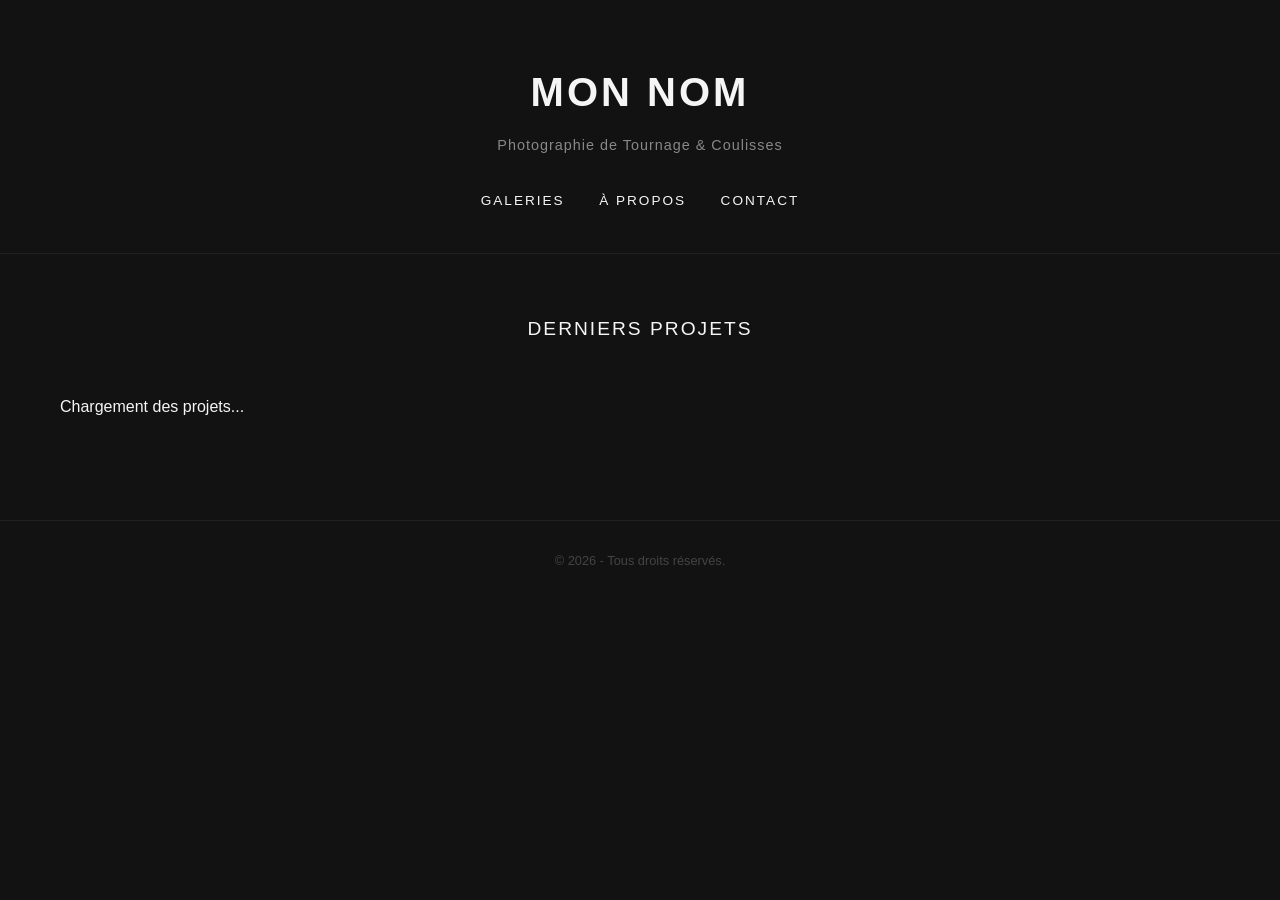
<file: index.html>
<!DOCTYPE html>
<html lang="fr">
<head>
    <meta charset="UTF-8">
    <meta name="viewport" content="width=device-width, initial-scale=1.0">
    <title>Mon Nom - Photographe de Plateau</title>
    
    <!-- Cette ligne relie notre squelette à notre futur design -->
    <link rel="stylesheet" href="style.css">
    <script src="https://identity.netlify.com/v1/netlify-identity-widget.js"></script>
</head>
<body>

    <!-- L'en-tête de ton site avec la navigation -->
    <header>
        <h1>Mon Nom</h1>
        <p>Photographie de Tournage & Coulisses</p>
        <nav>
            <a href="#">Galeries</a>
            <a href="#">À Propos</a>
            <a href="#">Contact</a>
        </nav>
    </header>

    <!-- Le contenu principal -->
    <main>
<section class="albums-grid">
    <h2>Derniers Projets</h2>
    <div id="grid" class="grid-container">
        <p>Chargement des projets...</p>
    </div>
</section>

<script>
    async function loadProjects() {
        const grid = document.getElementById('grid');
        // On va chercher la liste des fichiers dans ton dossier projets sur GitHub
        // Remplace 'TON_PSEUDO' par ton pseudo GitHub
        const response = await fetch('https://api.github.com/repos/LBVJack/portfolio-tournage/contents/projets');
        const files = await response.json();
        
        grid.innerHTML = ''; // On vide le message de chargement

        for (let file of files) {
            if (file.name.endsWith('.json')) {
                const res = await fetch(file.download_url);
                const data = await res.json();
                
                // On crée l'élément HTML pour chaque projet
                const item = document.createElement('div');
                item.className = 'grid-item';
                item.innerHTML = `
                    <img src="${data.thumbnail}" alt="${data.title}">
                    <div class="overlay">
                        <h3>${data.title}</h3>
                    </div>
                `;
                grid.appendChild(item);
            }
        }
    }
    loadProjects();
</script>
    </main>

    <!-- Le pied de page -->
    <footer>
        <p>© 2026 - Tous droits réservés.</p>
    </footer>
<script>
  if (window.netlifyIdentity) {
    window.netlifyIdentity.on("init", user => {
      if (!user) {
        window.netlifyIdentity.on("login", () => {
          document.location.href = "/admin/";
        });
      }
    });
  }
</script>
</body>
</html>
</file>
<file: style.css>
/* Reset de base pour annuler les marges par défaut des navigateurs */
* {
    margin: 0;
    padding: 0;
    box-sizing: border-box;
}

/* Style général de la page */
body {
    font-family: 'Helvetica Neue', Helvetica, Arial, sans-serif;
    background-color: #121212; /* Fond très sombre */
    color: #f5f5f5; /* Texte blanc cassé/gris très clair */
    line-height: 1.6;
}

/* L'en-tête (Header) */
header {
    text-align: center;
    padding: 60px 20px 40px;
    border-bottom: 1px solid #222;
}

header h1 {
    font-size: 2.5rem;
    letter-spacing: 3px;
    text-transform: uppercase;
    margin-bottom: 10px;
}

header p {
    color: #888;
    font-size: 0.9rem;
    letter-spacing: 1px;
    margin-bottom: 30px;
}

/* La barre de navigation */
nav a {
    color: #f5f5f5;
    text-decoration: none;
    margin: 0 15px;
    font-size: 0.85rem;
    text-transform: uppercase;
    letter-spacing: 2px;
    transition: color 0.3s ease;
}

nav a:hover {
    color: #666; /* Le texte devient gris au passage de la souris */
}

/* Le contenu principal */
main {
    padding: 60px 20px;
    max-width: 1200px; /* Le site ne s'étirera pas à l'infini sur les grands écrans */
    margin: 0 auto; /* Permet de centrer le contenu */
}

.albums-grid h2 {
    text-align: center;
    margin-bottom: 50px;
    font-weight: 300;
    letter-spacing: 2px;
    text-transform: uppercase;
    font-size: 1.2rem;
}

/* Le pied de page */
footer {
    text-align: center;
    padding: 30px 20px;
    color: #444;
    font-size: 0.8rem;
    border-top: 1px solid #222;
    margin-top: 40px;
}
/* --- LA GRILLE DE PHOTOS --- */

.grid-container {
    display: grid;
    /* Crée des colonnes automatiques qui font au moins 300px de large */
    grid-template-columns: repeat(auto-fill, minmax(300px, 1fr));
    gap: 20px; /* L'espace entre les photos */
}

.grid-item {
    position: relative;
    overflow: hidden;
    aspect-ratio: 3 / 2; /* Format paysage classique pour la photo */
    cursor: pointer;
}

.grid-item img {
    width: 100%;
    height: 100%;
    object-fit: cover; /* Recadre l'image sans la déformer */
    transition: transform 0.5s ease; /* Animation fluide */
}

/* L'effet d'assombrissement et le titre au passage de la souris */
.overlay {
    position: absolute;
    top: 0;
    left: 0;
    width: 100%;
    height: 100%;
    background: rgba(0, 0, 0, 0.6);
    color: white;
    display: flex;
    align-items: center;
    justify-content: center;
    opacity: 0; /* Invisible par défaut */
    transition: opacity 0.3s ease;
}

.overlay h3 {
    font-weight: 400;
    letter-spacing: 2px;
    text-transform: uppercase;
    font-size: 1rem;
    transform: translateY(20px); /* Le texte démarre un peu plus bas */
    transition: transform 0.3s ease;
}

/* Ce qui se passe quand la souris survole la photo */
.grid-item:hover img {
    transform: scale(1.05); /* Zoom léger sur l'image */
}

.grid-item:hover .overlay {
    opacity: 1; /* L'assombrissement apparaît */
}

.grid-item:hover .overlay h3 {
    transform: translateY(0); /* Le texte remonte à sa place */
}
</file>
